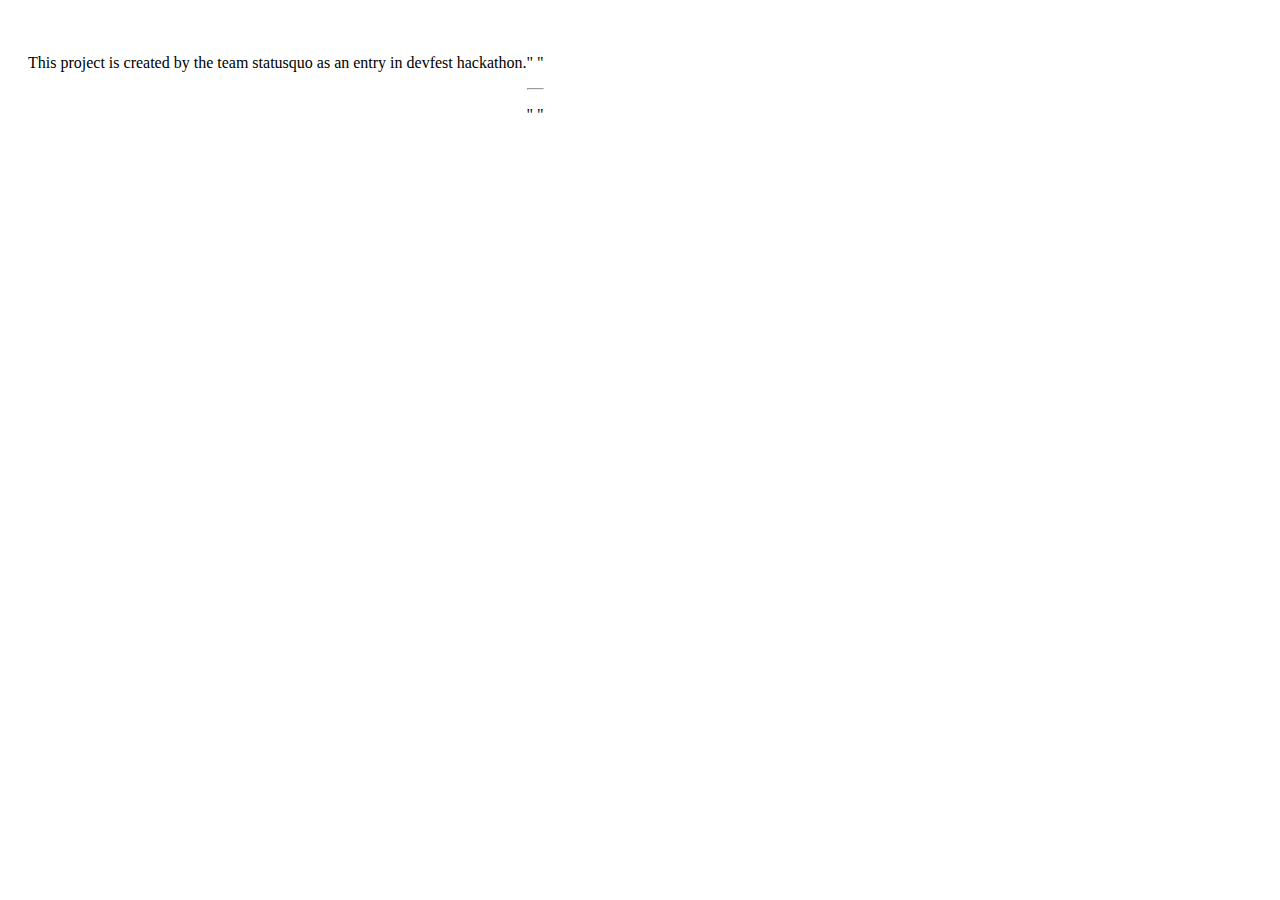
<file: footer.html>
<!DOCTYPE html>
<html lang="en">

<head>
    <meta charset="UTF-8">
    <meta name="viewport" content="width=device-width, initial-scale=1.0">
    <meta http-equiv="X-UA-Compatible" content="ie=edge">
    <title>footer</title>
    <link href="https://stackpath.bootstrapcdn.com/bootstrap/4.5.0/css/bootstrap.min.css" rel="stylesheet" integrity="sha384-9aIt2nRpC12Uk9gS9baDl411NQApFmC26EwAOH8WgZl5MYYxFfc+NcPb1dKGj7Sk" crossorigin="anonymous">
    <link rel="stylesheet" href="footer.css">
</head>

<body>
    <div class="container-fluid bg-dark text-light" id="container-1">
        <div class="container" id="container-2">
            <div>
                <p>This project is created by the team statusquo as an entry in devfest hackathon. </p>
            </div>
            <div>
                <div>
                    <p>" "</p>
                </div>
                <hr>
                <div>
                    <p>" "</p>
                </div>
            </div>
        </div>
    </div>
</body>

</html>
</file>
<file: footer.css>
#container-1 {
    padding: 30px 0;
}

#container-2 {
    padding: 0 20px;
    display: flex;
    flex-direction: row;
}
</file>
